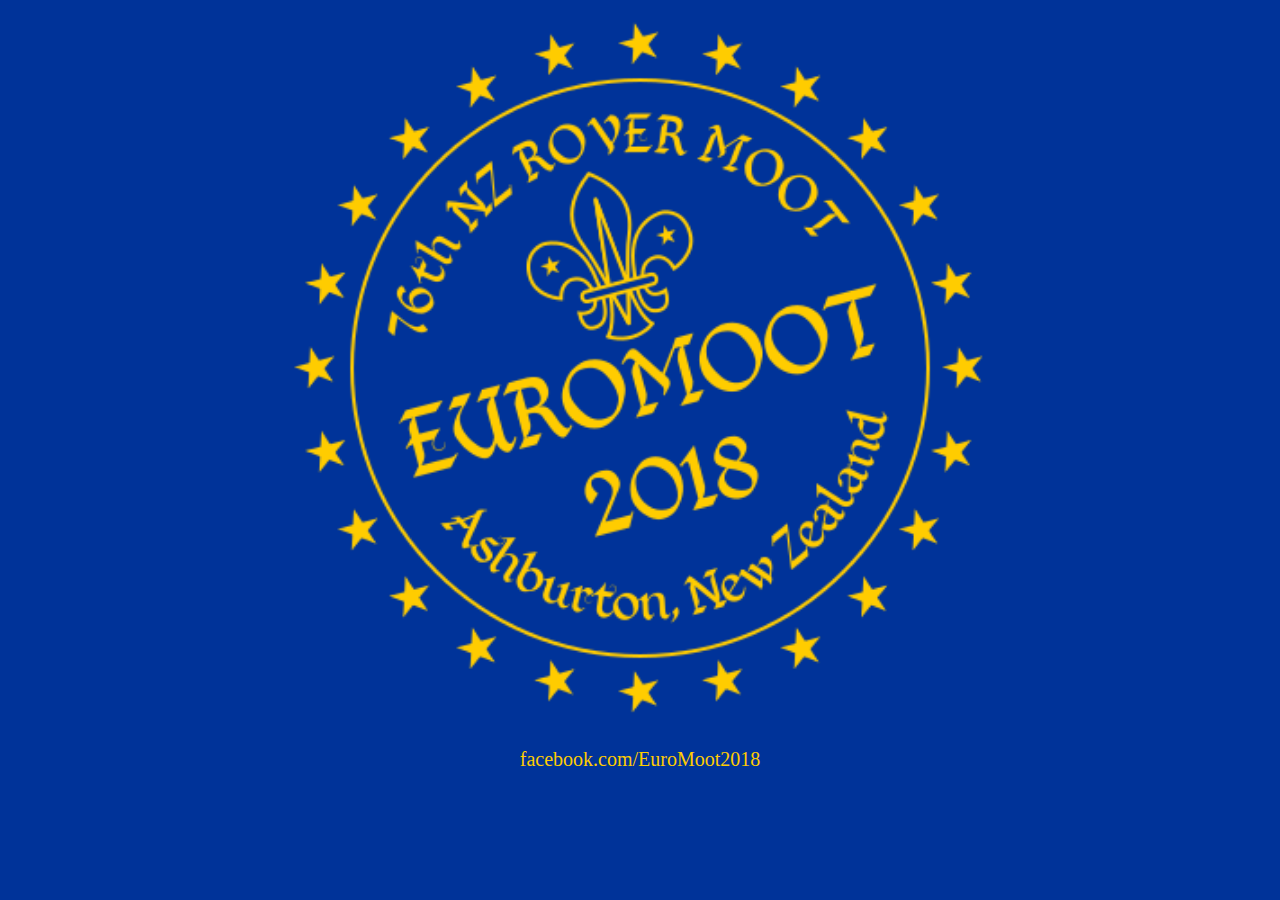
<file: index.html>
<html lang="en-nz">
<head>
  <meta charset="UTF-8"/>
  <meta name="viewport" content="width=device-width, initial-scale=1.0"/>

  <meta name="description" content="Website for EuroMoot 2018"/>
  <meta name="author" content="Alex Westphal"/>

  <title>EuroMoot 2018</title>

  <link rel="shortcut icon" href="/favicon.ico" type="image/x-icon">
  <link rel="icon" href="/favicon.ico" type="image/x-icon">

  <style type="text/css">
    body {
      background-color: #039;
    }
    #container {
      width: 720px;
      margin: 0 auto;
    }

    #container > img {
      width: 100%;
    }

    @media only screen and (max-width: 800px) {
      #container { width: 100%;  }
    }

    #fb-link {
      display: block;
      padding: 20px;

      text-decoration: none;
      text-align: center;

      font-size: 20px;
      font-weight: 100;

      color: #FC0;
    }

    #fb-link:hover, #fb-link:active {
      text-decoration: underline;
    }
  </style>
</head>
<body>
  <div id="container">
    <img src="/logos/euro-logo6.png" alt="EuroMoot Logo"/>
    <a id="fb-link" href="https://www.facebook.com/EuroMoot2018">facebook.com/EuroMoot2018</a>
  </div>
  <script>
    (function(i,s,o,g,r,a,m){i['GoogleAnalyticsObject']=r;i[r]=i[r]||function(){
    (i[r].q=i[r].q||[]).push(arguments)},i[r].l=1*new Date();a=s.createElement(o),
    m=s.getElementsByTagName(o)[0];a.async=1;a.src=g;m.parentNode.insertBefore(a,m)
    })(window,document,'script','https://www.google-analytics.com/analytics.js','ga');

    ga('create', 'UA-98199558-1', 'auto');
    ga('send', 'pageview');

  </script>

</body>
</html>
</file>
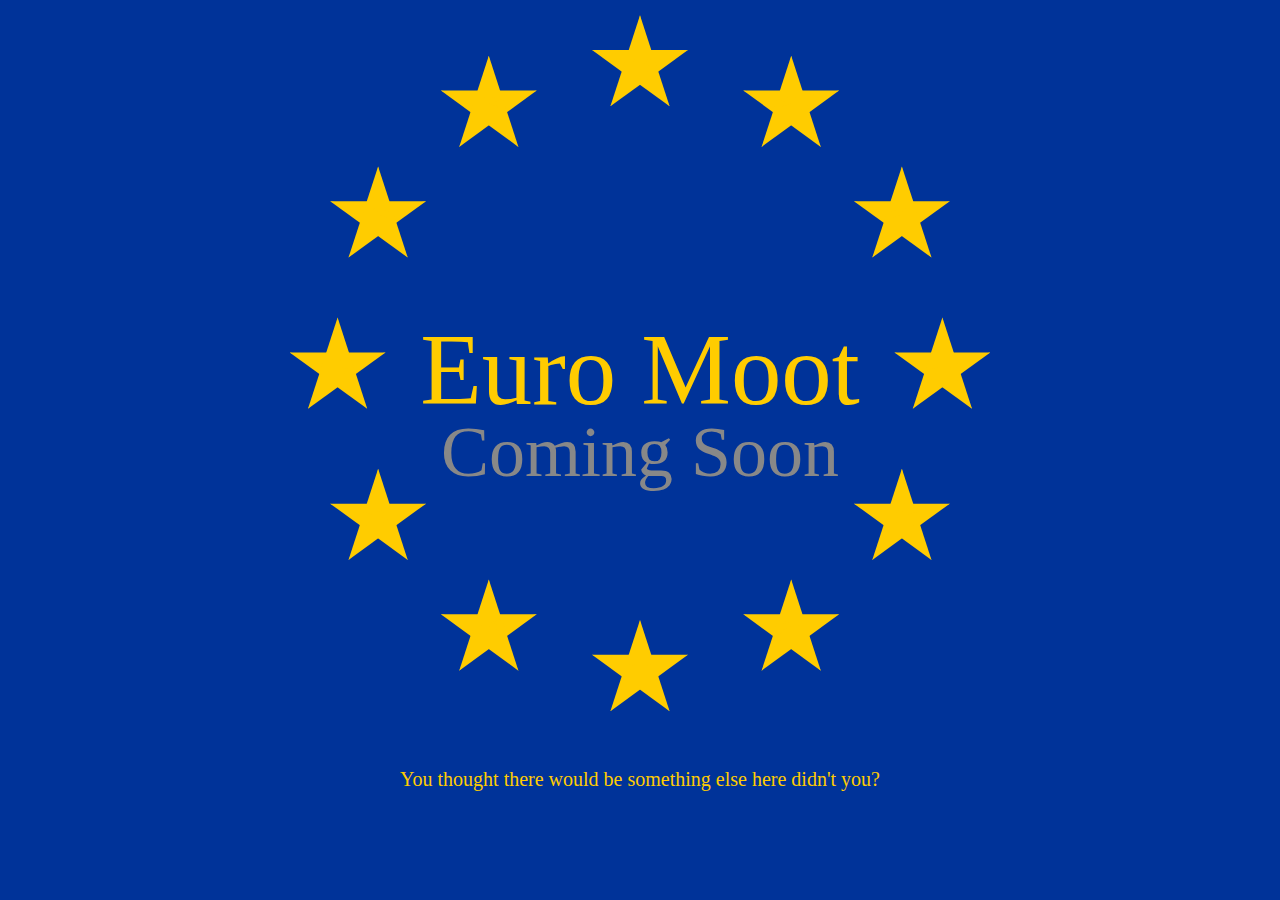
<file: idea1/index.html>
<html lang="en-nz">
<head>
  <meta charset="UTF-8"/>
  <meta name="viewport" content="width=device-width, initial-scale=1.0"/>

  <meta name="description" content="Website for EuroMoot 2018"/>
  <meta name="author" content="Alex Westphal"/>

  <title>EuroMoot 2018</title>

  <link rel="shortcut icon" href="/favicon.ico" type="image/x-icon">
  <link rel="icon" href="/favicon.ico" type="image/x-icon">

  <style type="text/css">
    body {
      background-color: #039;
    }
    #container {
      width: 720px;
      margin: 0 auto;
    }

    @media only screen and (max-width: 800px) {
      #container { width: 100%;  }
    }

    p {
      display: block;
      padding: 20px;

      text-align: center;

      font-size: 20px;
      font-weight: 100;

      color: #FC0;
    }
  </style>
</head>
<body>
  <div id="container">
    <svg id="logo" xmlns="http://www.w3.org/2000/svg" xmlns:xlink="http://www.w3.org/1999/xlink" version="1.1" viewBox="0 0 100 100">
      <desc>Euro Circle</desc>
      <defs>
        <g id="star">
          <g id="c">
            <path id="t" d="M0,0v1h0.5z" transform="translate(0,-1)rotate(18)"/>
            <use xlink:href="#t" transform="scale(-1,1)"/>
          </g>
          <g id="a">
            <use xlink:href="#c" transform="rotate(72)"/>
            <use xlink:href="#c" transform="rotate(144)"/>
          </g>
          <use xlink:href="#a" transform="scale(-1,1)"/>
        </g>
      </defs>
      <rect fill="#039" width="100" height="100"/>
      <g fill="#fc0" transform="translate(50,50)scale(7)">
        <use id="topstar" xlink:href="#star" y="-6"/>
        <use id="bottomstar" xlink:href="#star" y="6"/>
        <g id="left">
          <use xlink:href="#star" x="-6"/>
          <use xlink:href="#star" transform="rotate(150)translate(0,6)rotate(-150)"/>
          <use xlink:href="#star" transform="rotate(120)translate(0,6)rotate(-120)"/>
          <use xlink:href="#star" transform="rotate(60)translate(0,6)rotate(-60)"/>
          <use xlink:href="#star" transform="rotate(30)translate(0,6)rotate(-30)"/>
        </g>
        <use id="right" xlink:href="#left" transform="scale(-1, 1)"/>
      </g>
      <text x="50" y="55" font-size="14" text-anchor="middle" font-family="Helvetica Neue" fill="#fc0">Euro Moot</text>
      <text x="50" y="65" font-size="10" text-anchor="middle" font-family="Helvetica Neue" fill="#888">Coming Soon</text>
    </svg>
    <p>You thought there would be something else here didn't you?</p>
  </div>
  <script>
    (function(i,s,o,g,r,a,m){i['GoogleAnalyticsObject']=r;i[r]=i[r]||function(){
    (i[r].q=i[r].q||[]).push(arguments)},i[r].l=1*new Date();a=s.createElement(o),
    m=s.getElementsByTagName(o)[0];a.async=1;a.src=g;m.parentNode.insertBefore(a,m)
    })(window,document,'script','https://www.google-analytics.com/analytics.js','ga');

    ga('create', 'UA-98199558-1', 'auto');
    ga('send', 'pageview');

  </script>

</body>
</html>
</file>
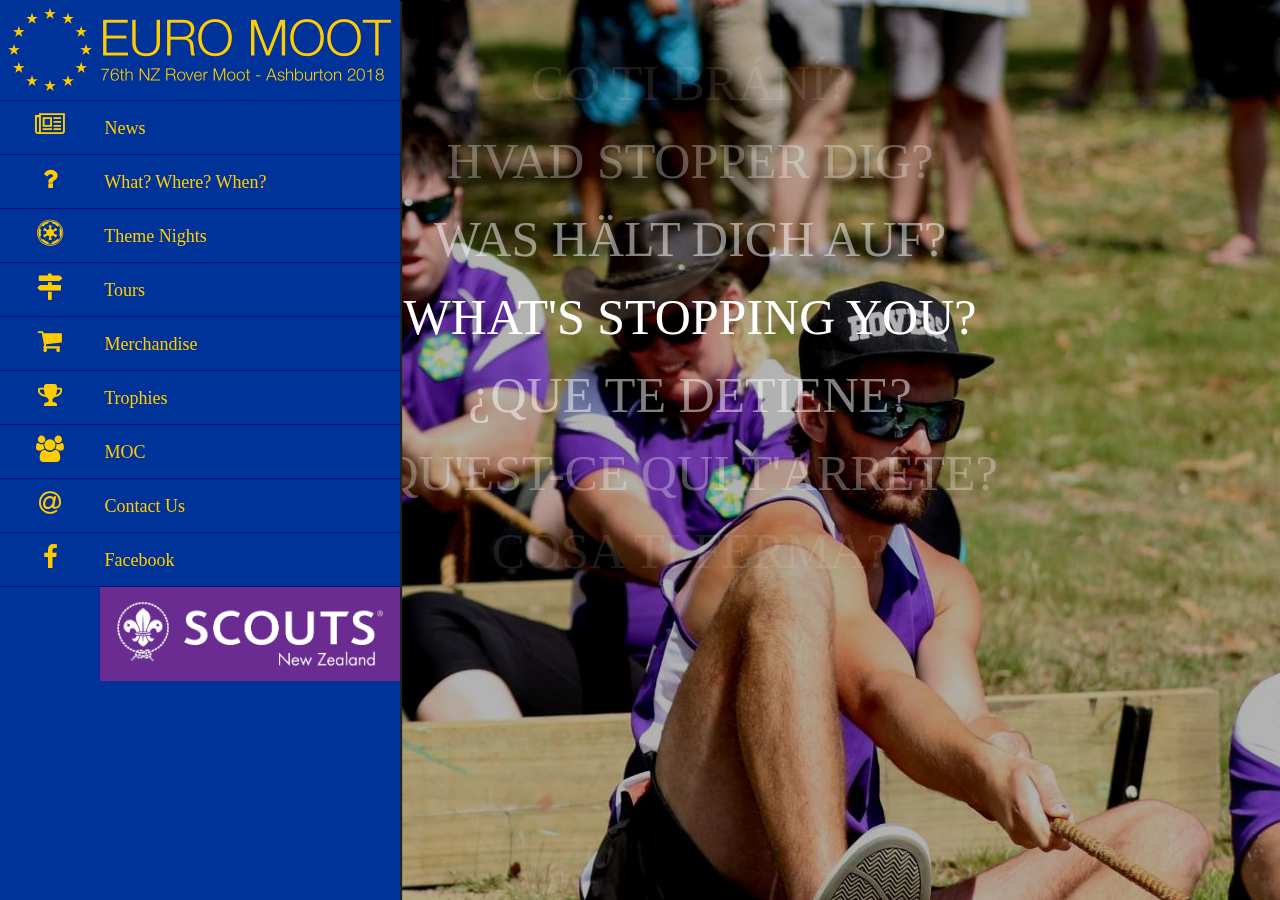
<file: idea3/index.html>
<html lang="en-nz">
<head>
  <meta charset="UTF-8"/>
  <meta name="viewport" content="width=device-width, initial-scale=1.0"/>

  <meta name="description" content="Webiste for EuroMoot 2018"/>
  <meta name="author" content="Alex Westphal"/>

  <title>EuroMoot 2018</title>
  <link rel="stylesheet" href="font-awesome-4.7.0/css/font-awesome.css">

  <link rel="shortcut icon" href="/favicon.ico" type="image/x-icon">
  <link rel="icon" href="/favicon.ico" type="image/x-icon">

  <style type="text/css">
    * {
      box-sizing: border-box;
    }

    body {
      margin: 0;
      background-color: #000;
      font-family: "Helvetica Neue";
      font-weight: 200;
    }

    #background-container {
      position: relative;
      width: 100%; height: 100%;
      overflow: hidden;
    }

    img#background {
      position: relative;
      margin-left: 100px;
      opacity: 0.7;
      margin: 0 auto;
    }

    #quotes {
      position: absolute;
      padding-left: 100px;
      width: 100%; top: 0;
      text-align: center;
      font-size: 60px;
      font-weight: 400;

      color: white;
    }

    #quotes > div { margin-top: 20px; }

    #quotes > .quote-main {}
    #quotes > .quote-up1, #quotes > .quote-down1 { opacity: 0.5; }
    #quotes > .quote-up2, #quotes > .quote-down2 { opacity: 0.3; }
    #quotes > .quote-up3, #quotes > .quote-down3 { opacity: 0.1; }


    nav#topbar {
      position: fixed;
      display: none;
      top: 0; left: 0; right: 0;
      height: 100px; z-index: 1000;

      background-color: #039;
      color: #FC0;
      box-shadow: 2px 1px 1px #222;
    }

    nav#topBar > a {
      display: inline-block;
      float:  right;
      font-size: 32px;
      padding: 39px 16px;
    }

    nav#topBar > a#hideMenu {
      display: none;
    }

    nav#menu {
      position: fixed;
      top: 0; left: 0; bottom: 0;
      width: 100px; z-index: 1000;
      overflow-x: hidden;
      transition: width 1s;

      background-color: #039;
      color: #FC0;
      box-shadow: 2px 1px 1px #222;
    }

    nav#menu:hover {
      width: 400px;
    }

    nav > .nav-inner {
      width: 400px;
      transition: width 0.5s;
    }

    nav#menu ul {
      list-style: none;
      margin: 0;
      padding: 0;

      border-top: 1px solid #017;
    }

    nav#menu ul > li > a {
      display: inline-block;
      width: 100%;
      padding: 15px 0;
      font-size: 18px;

      border-bottom: 1px solid #017;
      color: #FC0;
      text-decoration: none;
    }

    nav#menu ul > li > a:hover {
      background-color: #028;
    }

    nav#menu ul > li i {
      width: 100px;
      text-align: center;
      font-size: 26px;
      margin: -4px 0;
    }

    nav#menu a#scouts-logo {
      display: inline-block;
      width: 100%;
      margin-left: 100px;
      background-color: #6a2c91;
    }

    /* Medium Size*/
    @media only screen and (min-width: 940px) and (max-width: 1280px) {
      #quotes { font-size: 50px; }

      img#background {
        margin-top: -100px;
        margin-left: -300px;
      }
    }

    /* Small Sizes */
    @media only screen and (max-width: 940px) {
      nav#topbar { display: block; }

      nav#menu, nav#menu:hover { width: 100%; margin-top: 100px; }
      nav#menu > .nav-inner { width: 100%; }
      nav#menu.closed { display: none; }

      nav#menu img.logo {
        display: none;
      }

      nav#menu a#scouts-logo {
        margin-left: 0;
      }

      #quotes {
        margin-top: 100px;
        padding-left: 0;
        font-size: 40px;
      }

      img#background {
        margin-top: -100px;
        margin-left: -650px;
      }
    }

    /* Extra Small Size */
    @media only screen and (max-width: 720px) {
      #quotes {
        font-size: 36px;
      }
    }

    /* Extra Extra Small Size */
    @media only screen and (max-width: 460px) {
      nav#topbar { height: 75px; }
      nav#topbar > img.logo, nav#menu img.logo { width: 300px; }

      nav#topBar > a { padding: 22px 16px; }

      nav#menu, nav#menu:hover { margin-top: 75px; }

      nav#menu ul > li i {
        width: 50px;
      }

      #quotes {
        margin-top: 75px;
        font-size: 30px;
      }
    }

  </style>
</head>
<body>
  <nav id="menu" class="closed">
    <div class="nav-inner">
      <img class="logo" src="../logos/euro-logo2.png" width="400px"/>
      <ul>
        <li><a href="#news"><i class="fa fa-newspaper-o"></i> News</a></li>
        <li><a href="#what"><i class="fa fa-question"></i> What? Where? When?</a></li>
        <li><a href="#themes"><i class="fa fa-empire"></i> Theme Nights</a></li>
        <li><a href="#tours"><i class="fa fa-map-signs"></i> Tours</a></li>
        <li><a href="#merchandise"><i class="fa fa-shopping-cart"></i> Merchandise</a></li>
        <li><a href="#trophies"><i class="fa fa-trophy"></i> Trophies</a></li>
        <li><a href="#moc"><i class="fa fa-users"></i> MOC</a></li>
        <li><a href="#contact"><i class="fa fa-at"></i> Contact Us</a></li>
        <li><a href="https://www.facebook.com/EuroMoot2018/" target="_blank"><i class="fa fa-facebook"></i> Facebook</a></li>
      </ul>
      <a id="scouts-logo" href="http://www.scouts.org.nz/" target="_blank"><img src="../logos/logo-scouts.png" width="300px"></a>
    </div>
  </nav>
  <nav id="topbar">
    <img class="logo" src="../logos/euro-logo2.png" width="400px"/>
    <a id="showMenu"><i class="fa fa-bars"></i></a>
    <a id="hideMenu"><i class="fa fa-times"></i></a>
  </nav>
  <div id="background-container">
    <img id="background" src="tug-o-war-the-moot.jpg"/>
    <h1 id="quotes">
      <div class="quote-up3">CO TI BRÁNÍ?</div>
      <div class="quote-up2">HVAD STOPPER DIG?</div>
      <div class="quote-up1">WAS HÄLT DICH AUF?</div>
      <div class="quote-main">WHAT'S STOPPING YOU?</div>
      <div class="quote-down1">¿QUE TE DETIENE?</div>
      <div class="quote-down2">QU'EST-CE QUI T'ARRÊTE?</div>
      <div class="quote-down3">COSA TI FERMA?</div>
    </h1>
  </div>

  <script src="https://code.jquery.com/jquery-1.12.4.min.js" integrity="sha256-ZosEbRLbNQzLpnKIkEdrPv7lOy9C27hHQ+Xp8a4MxAQ=" crossorigin="anonymous"></script>
  <script>
    $(function() {
      var $navMenu = $("nav#menu");
      var $showMenu = $("a#showMenu").click(function() {
        $showMenu.hide();
        $hideMenu.show();
        $navMenu.removeClass("closed");
      });

      var $hideMenu = $("a#hideMenu").click(function() {
        $hideMenu.hide();
        $showMenu.show();
        $navMenu.addClass("closed");
      });
    });
  </script>
</body>
</html>
</file>
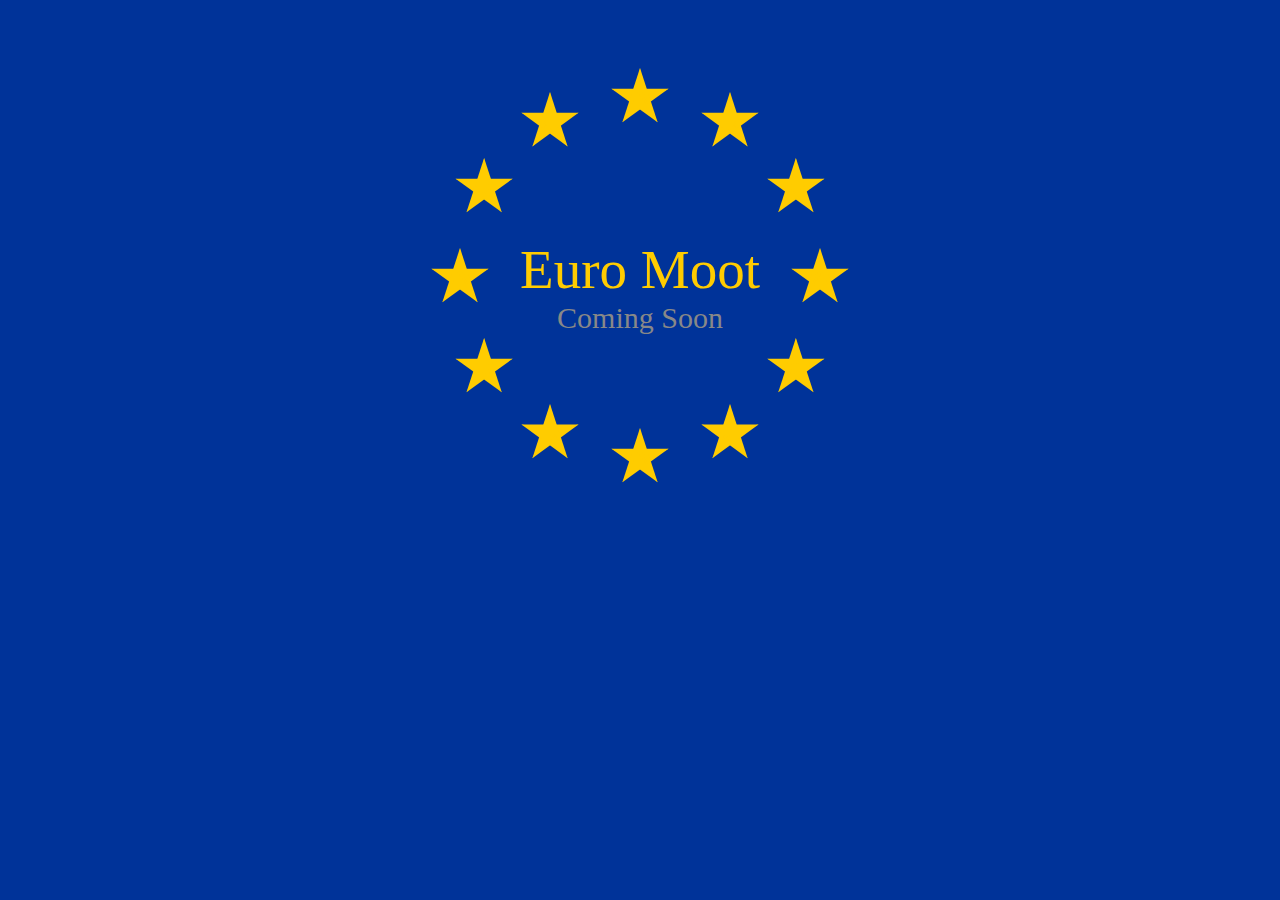
<file: wwwroot/index.html>
<html lang="en-nz">
<head>
  <meta charset="UTF-8"/>
  <meta name="viewport" content="width=device-width, initial-scale=1.0"/>

  <meta name="description" content="Webiste for EuroMoot 2018"/>

  <title>EuroMoot 2018</title>


  <style type="text/css">
    body {
      background-color: #039;
    }

    #container {
      width: 810px;
      margin: 0 auto;
    }
  </style>
</head>
<body>
  <div id="container">
    <svg xmlns="http://www.w3.org/2000/svg" xmlns:xlink="http://www.w3.org/1999/xlink" version="1.1" width="810" height="540">
      <desc>Euro Moot Flag</desc>
      <defs>
        <g id="s">
          <g id="c">
            <path id="t" d="M0,0v1h0.5z"transform="translate(0,-1)rotate(18)"/>
            <use xlink:href="#t" transform="scale(-1,1)"/>
          </g>
          <g id="a">
            <use xlink:href="#c" transform="rotate(72)"/>
            <use xlink:href="#c" transform="rotate(144)"/>
          </g>
          <use xlink:href="#a" transform="scale(-1,1)"/>
        </g>
      </defs>
      <rect fill="#039" width="810" height="540"/>
      <g fill="#fc0" transform="scale(30)translate(13.5,9)">
        <use xlink:href="#s" y="-6"/>
        <use xlink:href="#s" y="6"/>
        <g id="l">
          <use xlink:href="#s" x="-6"/>
          <use xlink:href="#s" transform="rotate(150)translate(0,6)rotate(66)"/>
          <use xlink:href="#s" transform="rotate(120)translate(0,6)rotate(24)"/>
          <use xlink:href="#s" transform="rotate(60)translate(0,6)rotate(12)"/>
          <use xlink:href="#s" transform="rotate(30)translate(0,6)rotate(42)"/>
        </g>
        <use xlink:href="#l" transform="scale(-1,1)"/>
      </g>
      <text x="405" y="280" font-size="55" text-anchor="middle" font-family="Helvetica Neue" fill="#fc0">Euro Moot</text>
      <text x="405" y="320" font-size="30" text-anchor="middle" font-family="Helvetica Neue" fill="#888">Coming Soon</text>
    </svg>
  </div>
  <script>
    (function(i,s,o,g,r,a,m){i['GoogleAnalyticsObject']=r;i[r]=i[r]||function(){
    (i[r].q=i[r].q||[]).push(arguments)},i[r].l=1*new Date();a=s.createElement(o),
    m=s.getElementsByTagName(o)[0];a.async=1;a.src=g;m.parentNode.insertBefore(a,m)
    })(window,document,'script','https://www.google-analytics.com/analytics.js','ga');

    ga('create', 'UA-98199558-1', 'auto');
    ga('send', 'pageview');

  </script>

</body>
</html>
</file>
